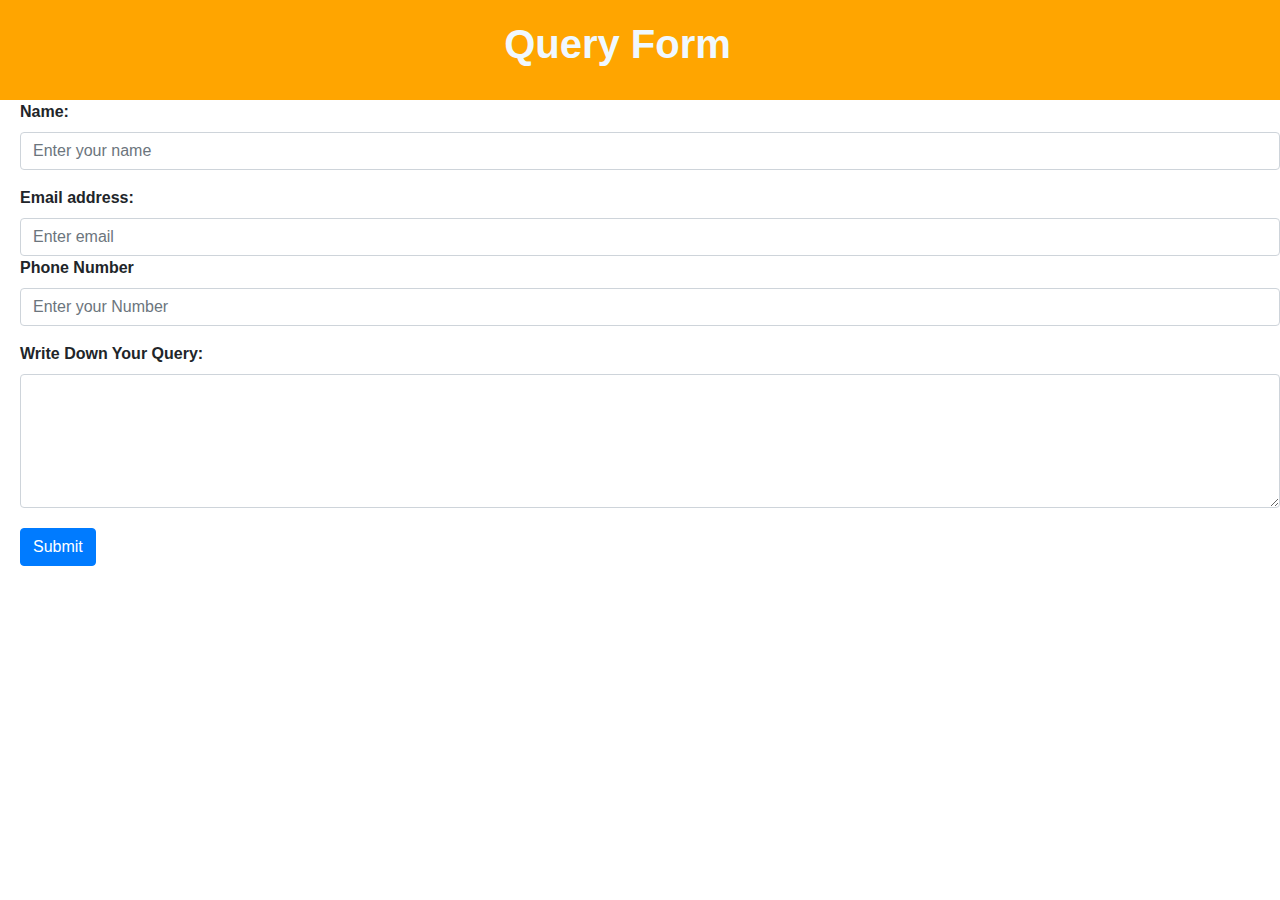
<file: Query.html>
<!doctype html>
<html lang="en">
  <head>
    <!-- Required meta tags -->
    <meta charset="utf-8">
    <meta name="viewport" content="width=device-width, initial-scale=1, shrink-to-fit=no">

    <!-- Bootstrap CSS -->
    <link rel="stylesheet" href="https://stackpath.bootstrapcdn.com/bootstrap/4.3.1/css/bootstrap.min.css" integrity="sha384-ggOyR0iXCbMQv3Xipma34MD+dH/1fQ784/j6cY/iJTQUOhcWr7x9JvoRxT2MZw1T" crossorigin="anonymous">
    <link href="https://fonts.googleapis.com/css2?family=Arimo:wght@700&display=swap" rel="stylesheet">
    <script src="https://code.jquery.com/jquery-3.3.1.slim.min.js" integrity="sha384-q8i/X+965DzO0rT7abK41JStQIAqVgRVzpbzo5smXKp4YfRvH+8abtTE1Pi6jizo" crossorigin="anonymous"></script>
    <script src="https://cdnjs.cloudflare.com/ajax/libs/popper.js/1.14.7/umd/popper.min.js" integrity="sha384-UO2eT0CpHqdSJQ6hJty5KVphtPhzWj9WO1clHTMGa3JDZwrnQq4sF86dIHNDz0W1" crossorigin="anonymous"></script>
    <script src="https://stackpath.bootstrapcdn.com/bootstrap/4.3.1/js/bootstrap.min.js" integrity="sha384-JjSmVgyd0p3pXB1rRibZUAYoIIy6OrQ6VrjIEaFf/nJGzIxFDsf4x0xIM+B07jRM" crossorigin="anonymous"></script>
    <title>Hello, world!</title>
  </head>
  <style>
#ab{
  padding-right:45px;
  padding-top: 20px;
background-color: Orange;
height:100px;
width:100%
}
</style>
  <body >
    <strong>
    <div id="ab">
      <h1 style="color:aliceblue;text-align: center;"><strong >Query Form</strong></h1>
 </div >
 <form style="padding-left: 20px;">
  <div class="form-group">
    <label for="name">Name:</label>
    <input type="text" class="form-control" placeholder="Enter your name" id="name">
  </div>
    <label for="email">Email address:</label>
    <input type="email" class="form-control" placeholder="Enter email" id="email">
  </div>
  <div class="form-group">
    <label for="pwd">Phone Number</label>
    <input type="number" class="form-control" placeholder="Enter your Number" id="number">
  </div>
  <div>
  <label for="comment">Write Down Your Query:</label>
  <textarea class="form-control" rows="5" id="comment" name="text"></textarea>
</div >
  <div style="padding-top: 20px;"></div>
  <button type="submit" class="btn btn-primary" >Submit</button>
</div>
</form>
</strong>
</body>
</html>
</file>
